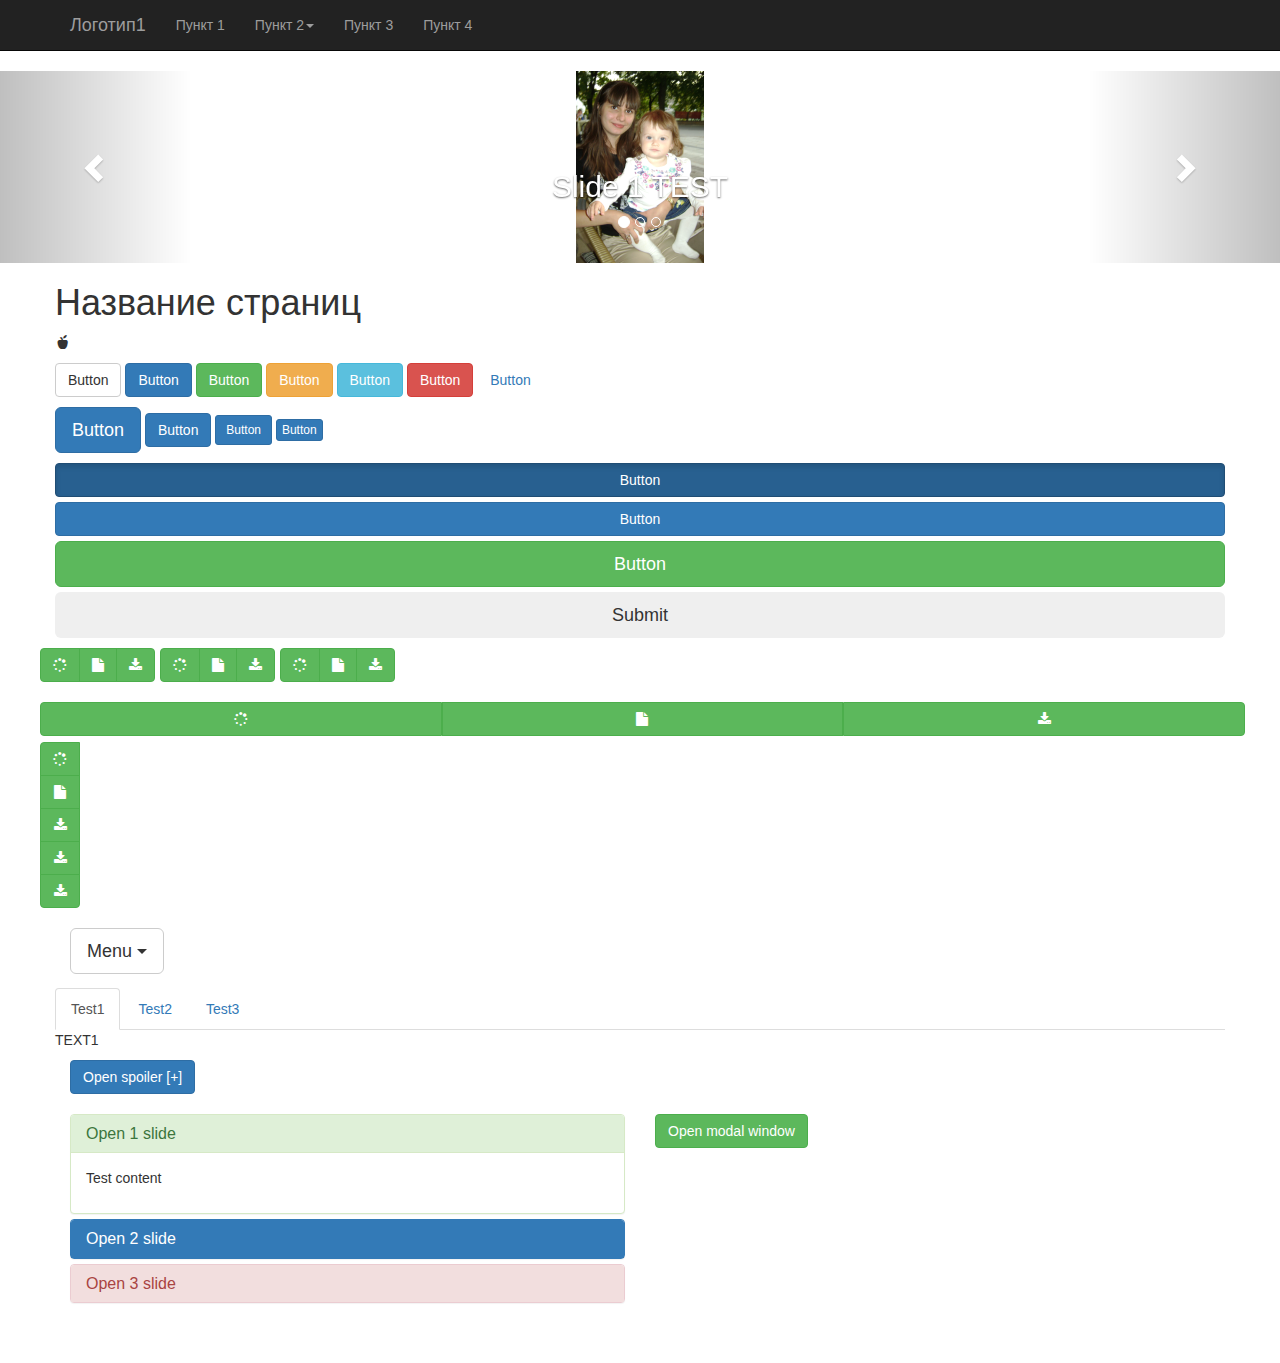
<file: index.html>
<!DOCTYPE html>
<html lang="en">
  <head>
    <meta charset="utf-8">
    <meta http-equiv="X-UA-Compatible" content="IE=edge">
    <meta name="viewport" content="width=device-width, initial-scale=1">
    <title>Bootstrap Lesson</title>

    <!-- Bootstrap -->
    <link href="css/bootstrap.css" rel="stylesheet">
	<link href="css/font-awesome.css" rel="stylesheet">
    <link href="css/style.css" rel="stylesheet">

    <!-- HTML5 shim and Respond.js for IE8 support of HTML5 elements and media queries -->
    <!-- WARNING: Respond.js doesn't work if you view the page via file:// -->
    <!--[if lt IE 9]>
      <script src="https://oss.maxcdn.com/html5shiv/3.7.2/html5shiv.min.js"></script>
      <script src="https://oss.maxcdn.com/respond/1.4.2/respond.min.js"></script>
    <![endif]-->
  </head>
  <body>
  <div class="navbar navbar-inverse navbar-static-top">
			<div class="container">
				<div class="navbar-header">
				<button type="button" class="navbar-toggle" data-toggle="collapse" data-target="#responsive-menu">
					<span class="sr-only">НАВИГАЦЫЯ	</span>
					<span class="icon-bar"></span>
					<span class="icon-bar"></span>
					<span class="icon-bar"></span>
				</button>
					<a class="navbar-brand" href="#">Логотип1</a>
				</div>
				<div class="colapse navbar-colapse" id="responsive-menu">
					<ul class="nav navbar-nav">
						<li><a href="#">Пункт 1</a></li>
						<li class="dropdown">
							<a href="#" class="dropdown-toggle" data-toggle="dropdown">Пункт 2<b class="caret"></b></a>
							<ul class="dropdown-menu">
								<li><a href="#">Пункт 1</a></li>
								<li><a href="#">Пункт 2</a></li>
								<li><a href="#">Пункт 3</a></li>
								<li class="divider"></li>
								<li><a href="#">Пункт 4</a></li>
							</ul>
						</li>
						<li><a href="#">Пункт 3</a></li>
						<li><a href="#">Пункт 4</a></li>
					</ul>
				</div>
			</div>
		</div>
  
   
  
    
	
<div id="myCarousel" class="carousel slide" data-interval="3000" data-ride="carousel">
    <!-- Carousel indicators -->
    <ol class="carousel-indicators">
        <li class="active" data-target="#myCarousel" data-slide-to="0"></li>
        <li data-target="#myCarousel" data-slide-to="1"></li>
        <li data-target="#myCarousel" data-slide-to="2"></li>
    </ol>   
    <!-- Carousel items -->
    <div class="carousel-inner" role="listbox">
        <div class="item active">
		<img class="center_img" src="img/DSC02854_icon.png" alt="Slide 1">
            <div class="container">
				<div class="carousel-caption">
				<h2>Slide 1 TEST</h2>
				</div>
			</div>
            
        </div>
        <div class="item">
		<img class="center_img" src="img/DSC02854_icon.png" alt="Slide 2">
            <h2>Slide 2</h2>
            <div class="carousel-caption">
              <h3>Second slide label</h3>
              <p>Oписание второго слайда</p>
            </div>
        </div>
        <div class="item">
		<img class="center_img" src="img/DSC02854_icon.png" alt="Slide 3">
            <h2>Slide 3</h2>
            <div class="carousel-caption">
              <h3>Third slide label</h3>
              <p>Oписание третього слайда</p>
            </div>
        </div>
    </div>
    <!-- Carousel nav -->
    <a class="carousel-control left" href="#myCarousel" data-slide="prev">
        <span class="glyphicon glyphicon-chevron-left"></span>
    </a>
    <a class="carousel-control right" href="#myCarousel" data-slide="next">
        <span class="glyphicon glyphicon-chevron-right"></span>
    </a>
</div>

	<div class="container">
		<div class="row">
			<h1>Название страниц</h1>
			<p><i class="glyphicon glyphicon-apple"></i></p>
			<p>
				<a href="#" class="btn btn-default">Button</a>
				<a href="#" class="btn btn-primary">Button</a>
				<a href="#" class="btn btn-success">Button</a>
				<a href="#" class="btn btn-warning">Button</a>
				<a href="#" class="btn btn-info">Button</a>
				<a href="#" class="btn btn-danger">Button</a>
				<a href="#" class="btn btn-link">Button</a>
			</p>
			<p>
				<a href="#" class="btn btn-primary btn-lg">Button</a>
				<a href="#" class="btn btn-primary">Button</a>
				<a href="#" class="btn btn-primary btn-sm">Button</a>
				<a href="#" class="btn btn-primary btn-xs">Button</a>
			</p>
			<p>
				<a href="#" class="btn btn-primary btn-block active">Button</a>
				<a href="#" class="btn btn-primary btn-block disable">Button</a>
				<button class="btn btn-success btn-lg btn-block" type="submit">Button</button>
				<input class="btn btn-lg btn-block" type="submit" value="Submit">
			</p>
			
			<div class="row">
			<div class="btn-toolbar">
				<div class="btn-group">
					<a href="#" class="btn btn-success"><i class="fa fa-spinner"></i></a>
					<a href="#" class="btn btn-success"><i class="fa fa-file"></i></a>
					<a href="#" class="btn btn-success"><i class="fa fa-download"></i></a>
				</div>
				<div class="btn-group">
					<a href="#" class="btn btn-success"><i class="fa fa-spinner"></i></a>
					<a href="#" class="btn btn-success"><i class="fa fa-file"></i></a>
					<a href="#" class="btn btn-success"><i class="fa fa-download"></i></a>
				</div>
				<div class="btn-group">
					<a href="#" class="btn btn-success"><i class="fa fa-spinner"></i></a>
					<a href="#" class="btn btn-success"><i class="fa fa-file"></i></a>
					<a href="#" class="btn btn-success"><i class="fa fa-download"></i></a>
				</div>
			</div>
			<br>
			
			<div class="btn-toolbar">
				<div class="btn-group btn-group-justified">
					<a href="#" class="btn btn-success"><i class="fa fa-spinner"></i></a>
					<a href="#" class="btn btn-success"><i class="fa fa-file"></i></a>
					<a href="#" class="btn btn-success"><i class="fa fa-download"></i></a>
				</div>
				<br>
				<br>
				<div class="btn-group btn-group-vertical">
					<a href="#" class="btn btn-success"><i class="fa fa-spinner"></i></a>
					<a href="#" class="btn btn-success"><i class="fa fa-file"></i></a>
					<a href="#" class="btn btn-success"><i class="fa fa-download"></i></a>
					<a href="#" class="btn btn-success"><i class="fa fa-download"></i></a>
					<a href="#" class="btn btn-success"><i class="fa fa-download"></i></a>
				</div>
				
			</div>
			</div>
			
		</div>
	</div>
	<br>
	<div class="container">
		<div class="row">
			<div class="col-md-6">
					<div class="btn-group">
						<button class="btn btn-default btn-lg dropdown-toggle" data-toggle="dropdown">
							Menu <span class="caret"></span>
						</button>
						<ul class="dropdown-menu">
							<li><a href="#">LINK</a></li>
							<li><a href="#">LINK</a></li>
							<li><a href="#">LINK</a></li>
							<li><a href="#">LINK</a></li>
						</ul>
					</div>
			</div>
			<div>
			<br>
			<br>
			<br>
			<div class="tabs">
				<ul class="nav nav-tabs">
					<li class="active"><a href="#tab-1" data-toggle="tab">Test1</a></li>
					<li><a href="#tab-2" data-toggle="tab">Test2</a></li>
					<li><a href="#tab-3" data-toggle="tab">Test3</a></li>
				</ul>
				<div class="tab-content">
					<div class="tab-pane fade in active" id="tab-1">
						<p>TEXT1</p>
					</div>
					<div class="tab-pane fade" id="tab-2">
						<p>TEXT2</p>
					</div>
					<div class="tab-pane fade" id="tab-3">
						<p>TEXT3</p>
					</div>
				</div>
			</div>
			</div>
			
			<div class="col-md-6">
				<a href="#spoiler-1"  data-toggle="collapse" class="btn btn-primary spoiler collapsed">Open spoiler</a>
				<div class="collapse" id="spoiler-1">
					<div class="well">
						<p>Text spoller</p>
					</div>
				</div>
			</div>
		</div>
	</div>
	<br>
	<div class="container">
		<div class="row">
			<div class="col-md-6">
				<div id="accordion" class="panel-group">
					<div class="panel panel-success">
						<div class="panel-heading">
							<h4 class="panel-title">
								<a href="#collapse-1" data-parent="#accordion" data-toggle="collapse">Open 1 slide</a>
							</h4>
						</div>
						<div id="collapse-1" class="panel-collapse collapse in">
							<div class="panel-body">
								<p>Test content</p>
							</div>
						</div>
					</div>
					<div class="panel panel-primary">
						<div class="panel-heading">
							<h4 class="panel-title">
								<a href="#collapse-2" data-parent="#accordion" data-toggle="collapse">Open 2 slide</a>
							</h4>
						</div>
						<div id="collapse-2" class="panel-collapse collapse">
							<div class="panel-body">
								<p>Test content</p>
							</div>
						</div>
					</div>
					<div class="panel panel-danger">
						<div class="panel-heading">
							<h4 class="panel-title">
								<a href="#collapse-3" data-parent="#accordion" data-toggle="collapse">Open 3 slide</a>
							</h4>
						</div>
						<div id="collapse-3" class="panel-collapse collapse">
							<div class="panel-body">
								<p>Test content</p>
							</div>
						</div>
					</div>
				</div>
			</div>
			<div class="col-md-6">
				<button type="button" class="btn btn-success" data-toggle="modal" data-target="#modal-1">Open modal window</button>
			</div>
		</div>
	</div>
	<br>
	<br>
	<div class="modal fade" id="modal-1">
		<div class="modal-dialog">
			<div class="modal-content">
				<div class="modal-header">
					<button class="close" type="button" data-dismiss="modal">&times;</button>
					<h4 class="modal-title">Name window</h4>
				</div>
				<div class="modal-body">
					<p>The modal window</p>
				</div>
				<div class="modal-footer">
					<button class="btn btn-danger" type="button" data-dismiss="modal">Exit</button>
				</div>
			</div>
		</div>
	</div>

<!-- jQuery (necessary for Bootstrap's JavaScript plugins) -->
    <script src="https://ajax.googleapis.com/ajax/libs/jquery/1.11.2/jquery.min.js"></script>
    <!-- Include all compiled plugins (below), or include individual files as needed -->
    <script src="js/bootstrap.js"></script>

  </body>
</html>
</file>
<file: css/style.css>
img.center_img {
	margin: 0 auto;
}

a.spoiler:after {
	content: " [-]";
}

a.spoiler.collapsed:after {
	content: " [+]";
}
</file>
